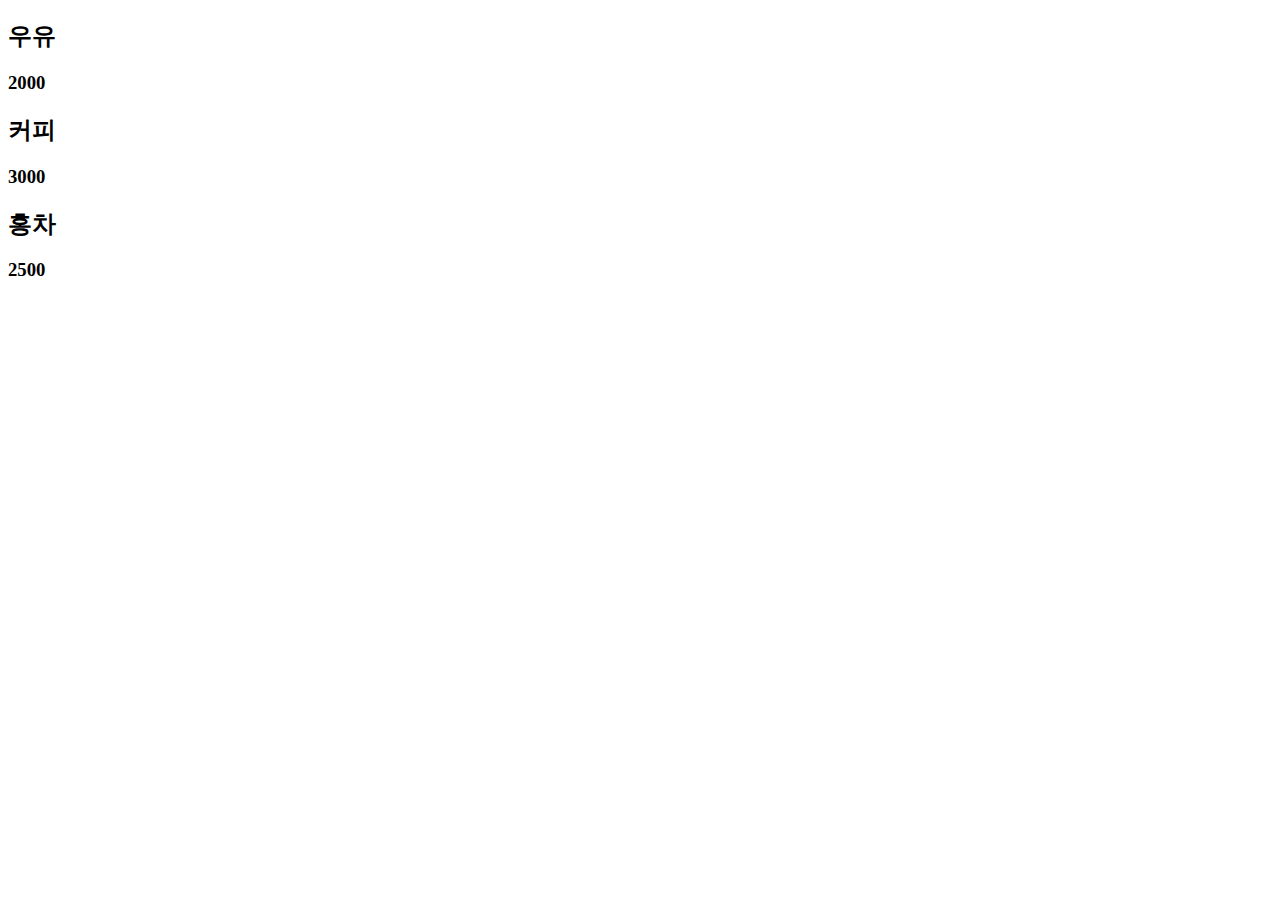
<file: ajax/src/main/webapp/data/data.html>
<!DOCTYPE html>
<html>
<head>
<meta charset="UTF-8">
<title>Insert title here</title>
</head>
<body>
	<h2>우유</h2>
	<h3>2000</h3>
	<h2>커피</h2>
	<h3>3000</h3>
	<h2>홍차</h2>
	<h3>2500</h3>
</body>
</html>
</file>
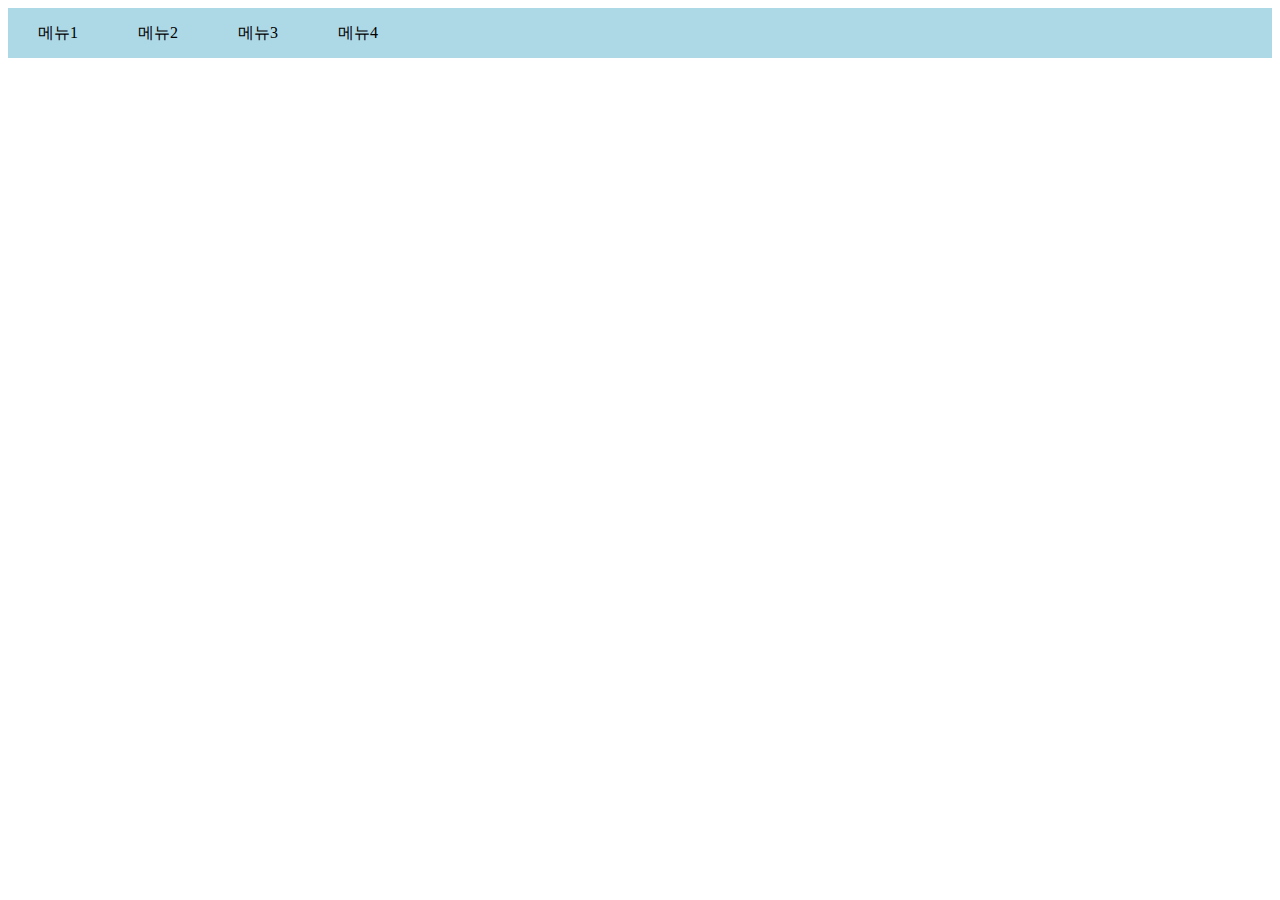
<file: ajax/src/main/webapp/javascript/getjson.html>
<!DOCTYPE html>
<html>
<head>
<meta charset="UTF-8">
<title>Insert title here</title>
<style>
	.container{
		display:flex;
		background:lightblue;
	}
	.box{
		width:100px;
		height:50px;
		display:flex;
		justify-content:center;
		align-items:center;
	}
</style>
</head>
<body>
	<div class="container">
		<div class="box">메뉴1</div>
		<div class="box">메뉴2</div>
		<div class="box">메뉴3</div>
		<div class="box">메뉴4</div>
	</div>
	<div id="contents"></div>
	<script src="./getjson.js"></script>
</body>
</html>
</file>
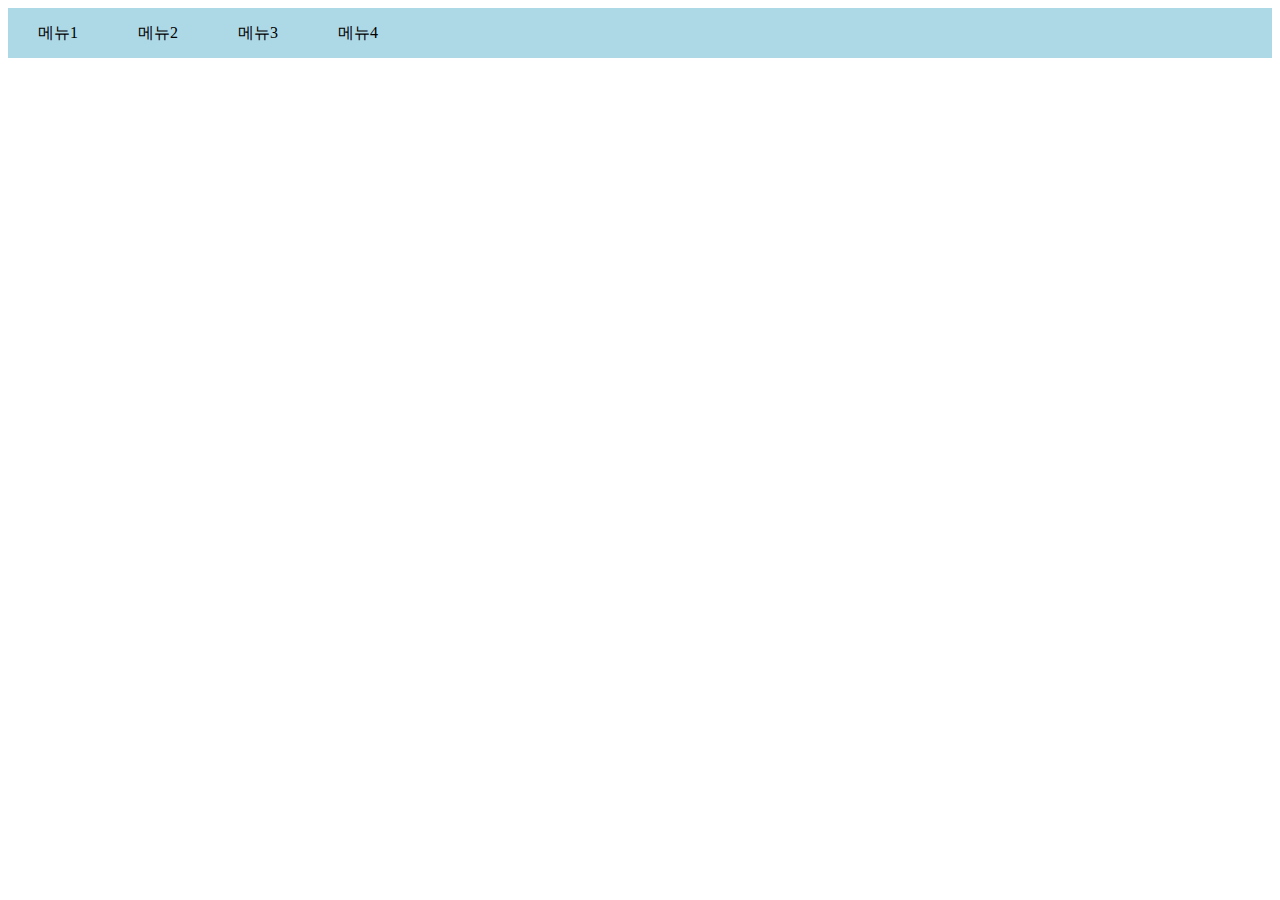
<file: ajax/src/main/webapp/javascript/getjsonArray.html>
<!DOCTYPE html>
<html>
<head>
<meta charset="UTF-8">
<title>Insert title here</title>
<style>
	.container{
		display:flex;
		background:lightblue;
	}
	.box{
		width:100px;
		height:50px;
		display:flex;
		justify-content:center;
		align-items:center;
	}
</style>
</head>
<body>
	<div class="container">
		<div class="box">메뉴1</div>
		<div class="box">메뉴2</div>
		<div class="box">메뉴3</div>
		<div class="box">메뉴4</div>
	</div>
	<div id="contents"></div>
	<script src="./getjsonArray.js"></script>
</body>
</html>
</file>
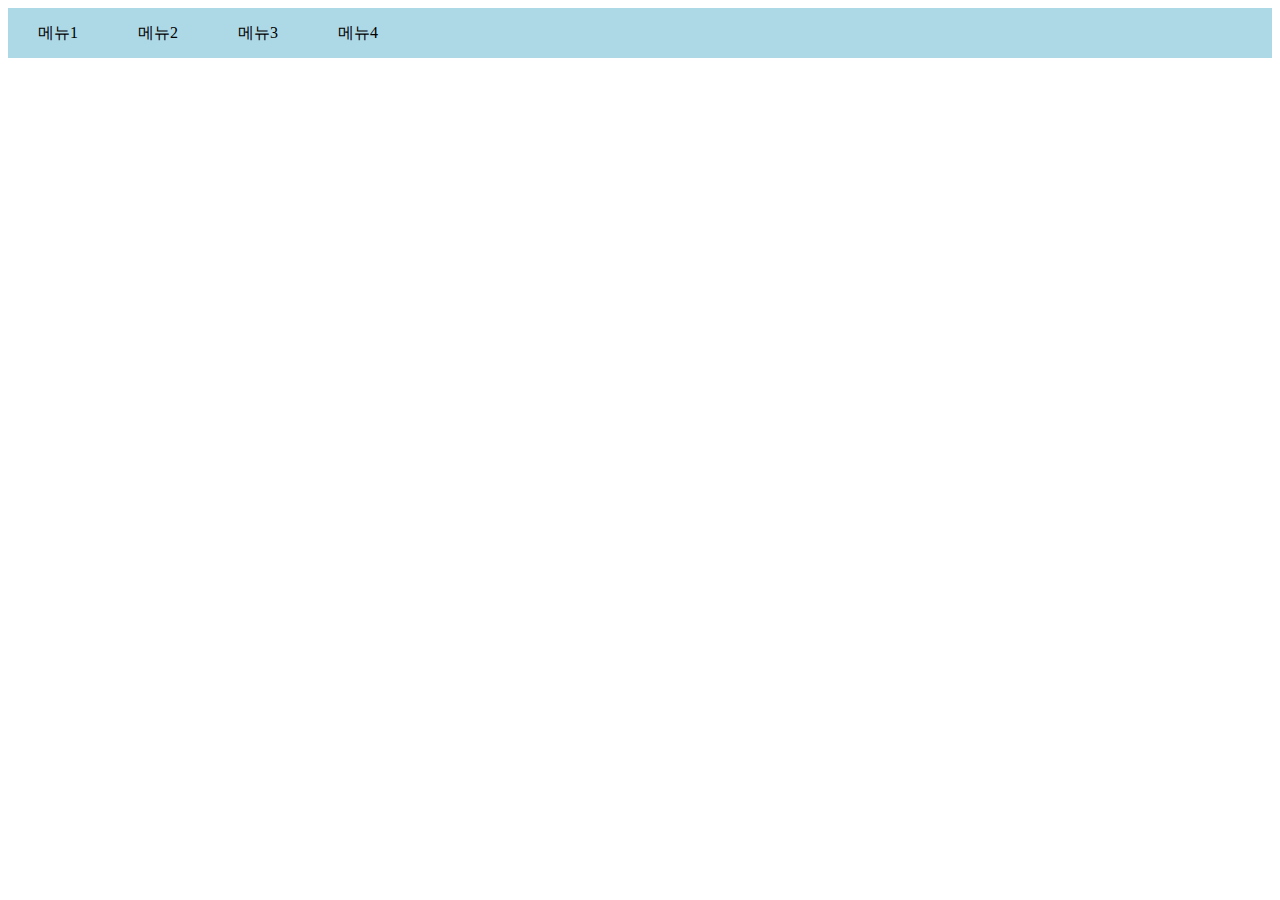
<file: ajax/src/main/webapp/javascript/getxml.html>
<!DOCTYPE html>
<html>
<head>
<meta charset="UTF-8">
<title>Insert title here</title>
<style>
	.container{
		display:flex;
		background:lightblue;
	}
	.box{
		width:100px;
		height:50px;
		display:flex;
		justify-content:center;
		align-items:center;
	}
</style>
</head>
<body>
	<div class="container">
		<div class="box">메뉴1</div>
		<div class="box">메뉴2</div>
		<div class="box">메뉴3</div>
		<div class="box">메뉴4</div>
	</div>
	<div id="contents"></div>
	<script src="./getxmlArray.js"></script>
</body>
</html>
</file>
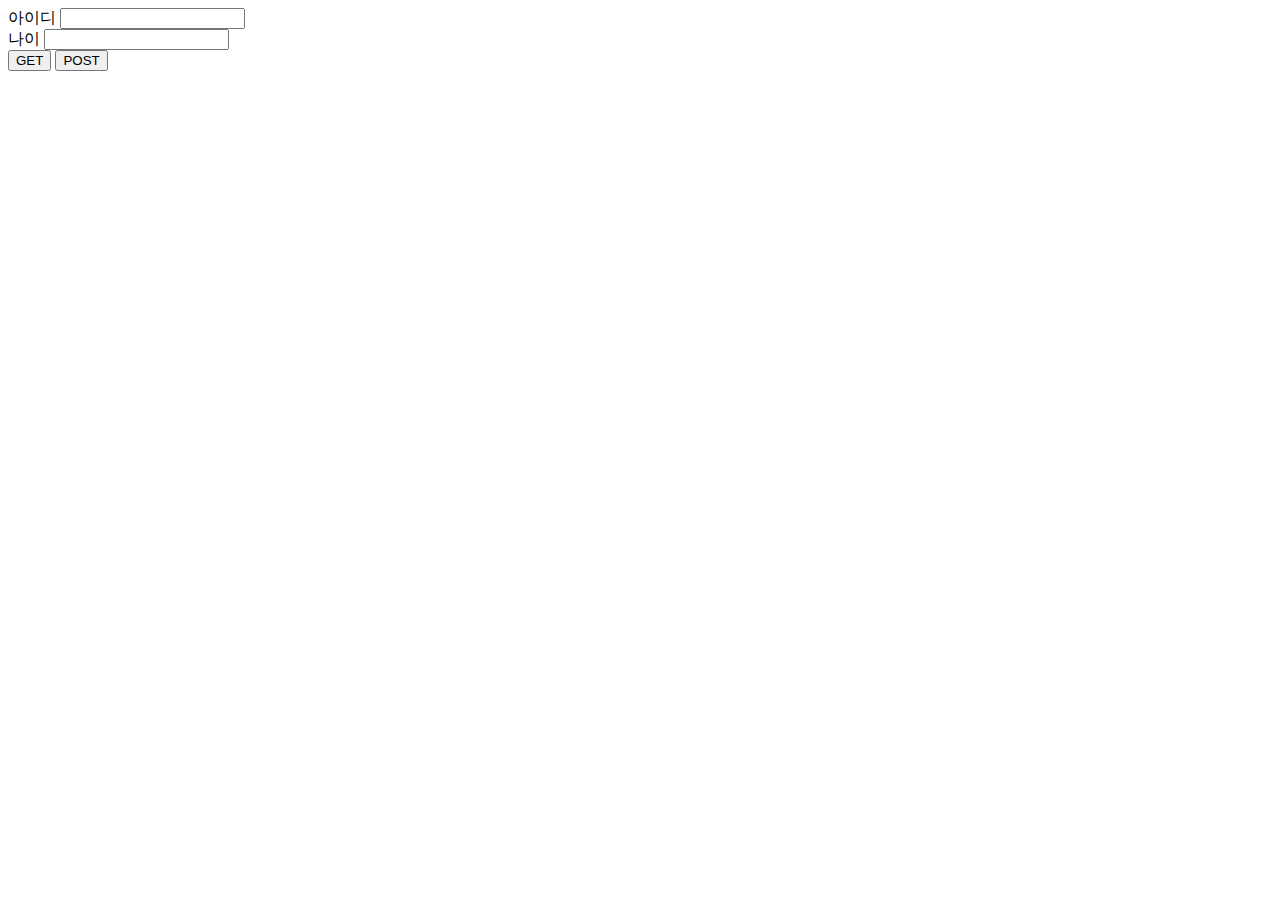
<file: ajax/src/main/webapp/javascript/sendForm.html>
<!DOCTYPE html>
<html>
<head>
<meta charset="UTF-8">
<title>Insert title here</title>
</head>
<body>
	<form action="">
		<div>
			<label for="userid">아이디</label> 
			<input type="text" name="userid" id="userid" />
		</div>
		<div>
			<label for="userid">나이</label> 
			<input type="text" name="age" id="age" />
		</div>
	</form>
	<div>
		<button id="get">GET</button>
		<button id="post">POST</button>
	</div>
	<script src="./sendForm.js"></script>
</body>
</html>
</file>
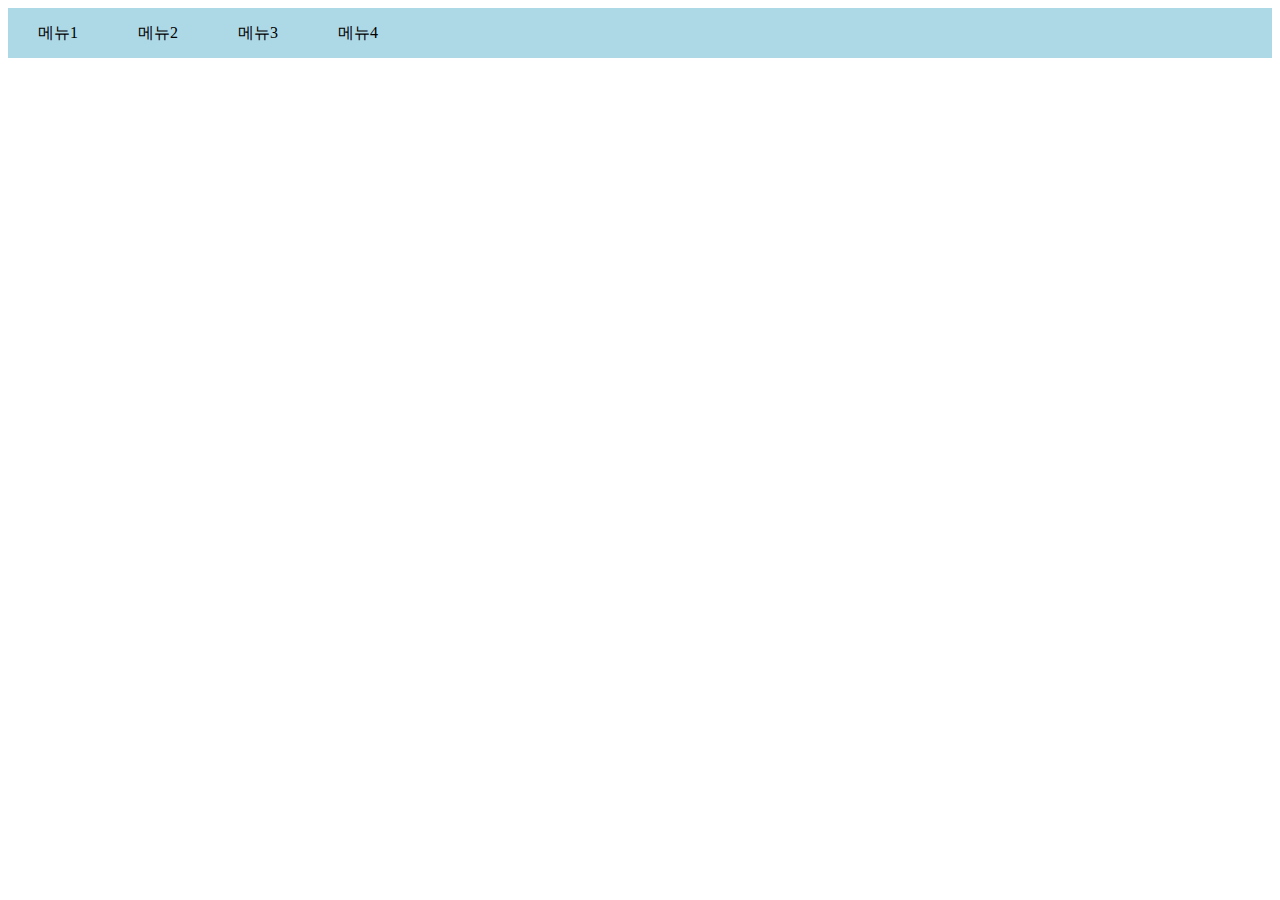
<file: ajax/src/main/webapp/jqeury/dataset.html>
<!DOCTYPE html>
<html>
<head>
<meta charset="UTF-8">
<title>Insert title here</title>
<style>
.container {
	display: flex;
	background: lightblue;
}

.box {
	width: 100px;
	height: 50px;
	display: flex;
	justify-content: center;
	align-items: center;
}
</style>
</head>
<body>
	<div class="container">
		<div class="box">메뉴1</div>
		<div class="box">메뉴2</div>
		<div class="box">메뉴3</div>
		<div class="box">메뉴4</div>
	</div>
	<div id="contents"></div>
	<script src="https://code.jquery.com/jquery-3.6.0.min.js"
		integrity="sha256-/xUj+3OJU5yExlq6GSYGSHk7tPXikynS7ogEvDej/m4="
		crossorigin="anonymous"></script>
	<script src="./dataset.js"></script>
</body>
</html>
</file>
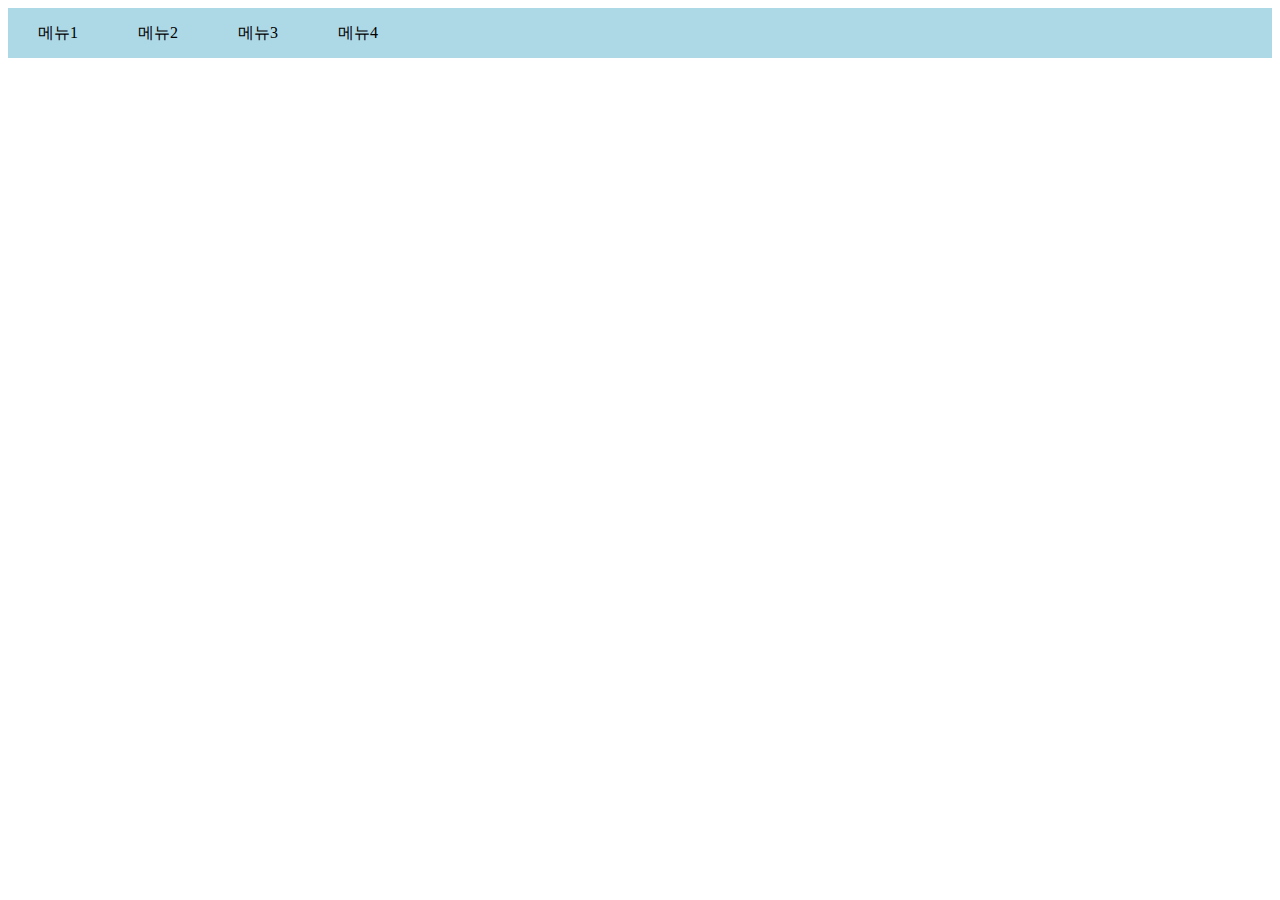
<file: ajax/src/main/webapp/jqeury/getjson.html>
<!DOCTYPE html>
<html>
<head>
<meta charset="UTF-8">
<title>Insert title here</title>
<style>
	.container{
		display:flex;
		background:lightblue;
	}
	.box{
		width:100px;
		height:50px;
		display:flex;
		justify-content:center;
		align-items:center;
	}
</style>
</head>
<body>
	<div class="container">
		<div class="box">메뉴1</div>
		<div class="box">메뉴2</div>
		<div class="box">메뉴3</div>
		<div class="box">메뉴4</div>
	</div>
	<div id="contents"></div>
	<script src="https://code.jquery.com/jquery-3.6.0.min.js" integrity="sha256-/xUj+3OJU5yExlq6GSYGSHk7tPXikynS7ogEvDej/m4=" crossorigin="anonymous"></script>
	<script src="./getjson.js"></script>
</body>
</html>
</file>
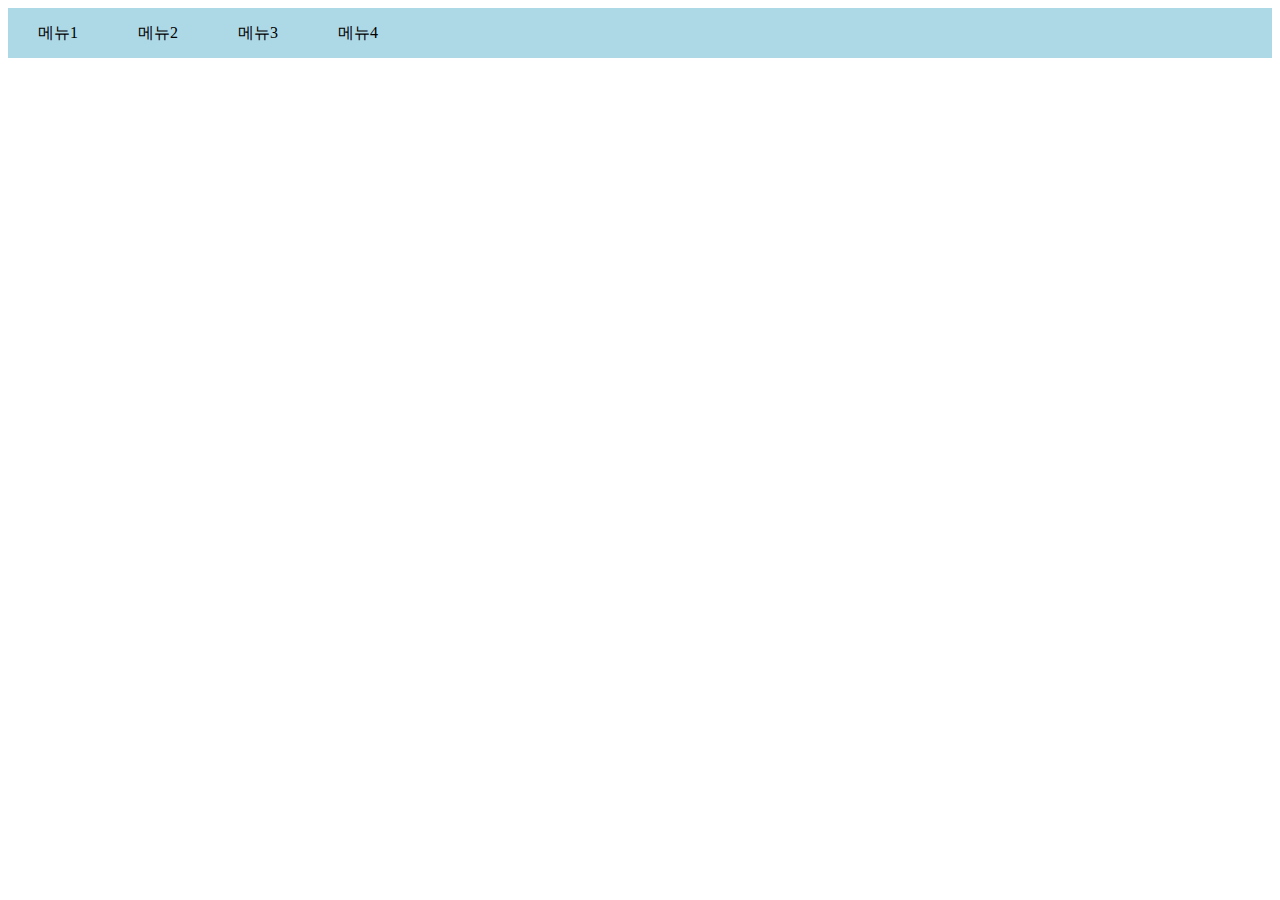
<file: ajax/src/main/webapp/jqeury/getjsonArray.html>
<!DOCTYPE html>
<html>
<head>
<meta charset="UTF-8">
<title>Insert title here</title>
<style>
	.container{
		display:flex;
		background:lightblue;
	}
	.box{
		width:100px;
		height:50px;
		display:flex;
		justify-content:center;
		align-items:center;
	}
</style>
</head>
<body>
	<div class="container">
		<div class="box">메뉴1</div>
		<div class="box">메뉴2</div>
		<div class="box">메뉴3</div>
		<div class="box">메뉴4</div>
	</div>
	<div id="contents"></div>
	<script src="https://code.jquery.com/jquery-3.6.0.min.js" integrity="sha256-/xUj+3OJU5yExlq6GSYGSHk7tPXikynS7ogEvDej/m4=" crossorigin="anonymous"></script>
	<script src="./getjsonArray.js"></script>
</body>
</html>
</file>
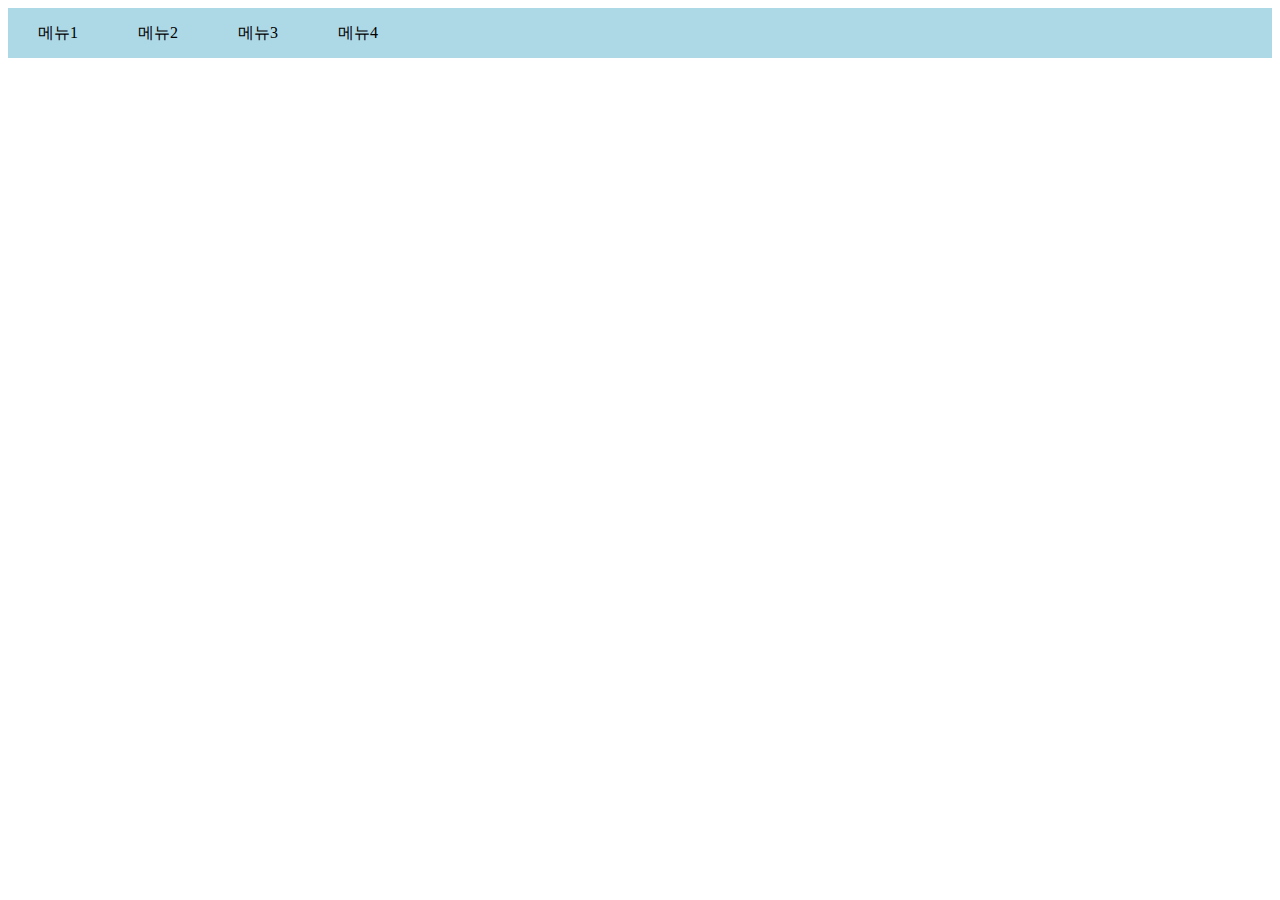
<file: ajax/src/main/webapp/jqeury/getxml.html>
<!DOCTYPE html>
<html>
<head>
<meta charset="UTF-8">
<title>Insert title here</title>
<style>
	.container{
		display:flex;
		background:lightblue;
	}
	.box{
		width:100px;
		height:50px;
		display:flex;
		justify-content:center;
		align-items:center;
	}
</style>
</head>
<body>
	<div class="container">
		<div class="box">메뉴1</div>
		<div class="box">메뉴2</div>
		<div class="box">메뉴3</div>
		<div class="box">메뉴4</div>
	</div>
	<div id="contents"></div>
	<script src="https://code.jquery.com/jquery-3.6.0.min.js" integrity="sha256-/xUj+3OJU5yExlq6GSYGSHk7tPXikynS7ogEvDej/m4=" crossorigin="anonymous"></script>
	<script src="./getxmlArray.js"></script>
	
</body>
</html>
</file>
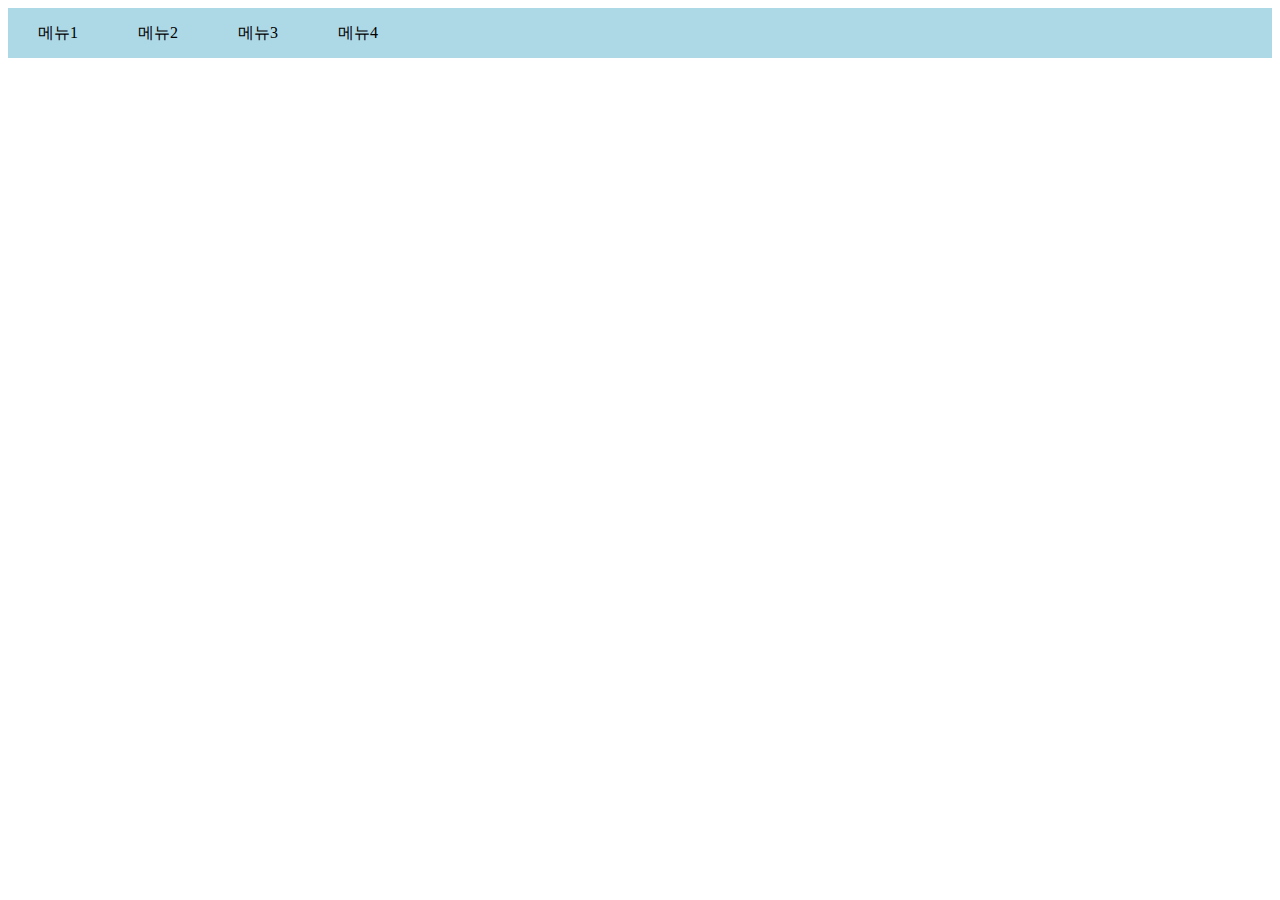
<file: ajax/src/main/webapp/jqeury/mock_data.html>
<!DOCTYPE html>
<html>
<head>
<meta charset="UTF-8">
<title>Insert title here</title>
<style>
	.container{
		display:flex;
		background:lightblue;
	}
	.box{
		width:100px;
		height:50px;
		display:flex;
		justify-content:center;
		align-items:center;
	}
</style>
</head>
<body>
	<div class="container">
		<div class="box">메뉴1</div>
		<div class="box">메뉴2</div>
		<div class="box">메뉴3</div>
		<div class="box">메뉴4</div>
	</div>
	<div id="contents"></div>

<script src="https://code.jquery.com/jquery-3.6.0.min.js" integrity="sha256-/xUj+3OJU5yExlq6GSYGSHk7tPXikynS7ogEvDej/m4=" crossorigin="anonymous"></script>
<script src="./mock_data.js"></script>
</body>
</html>
</file>
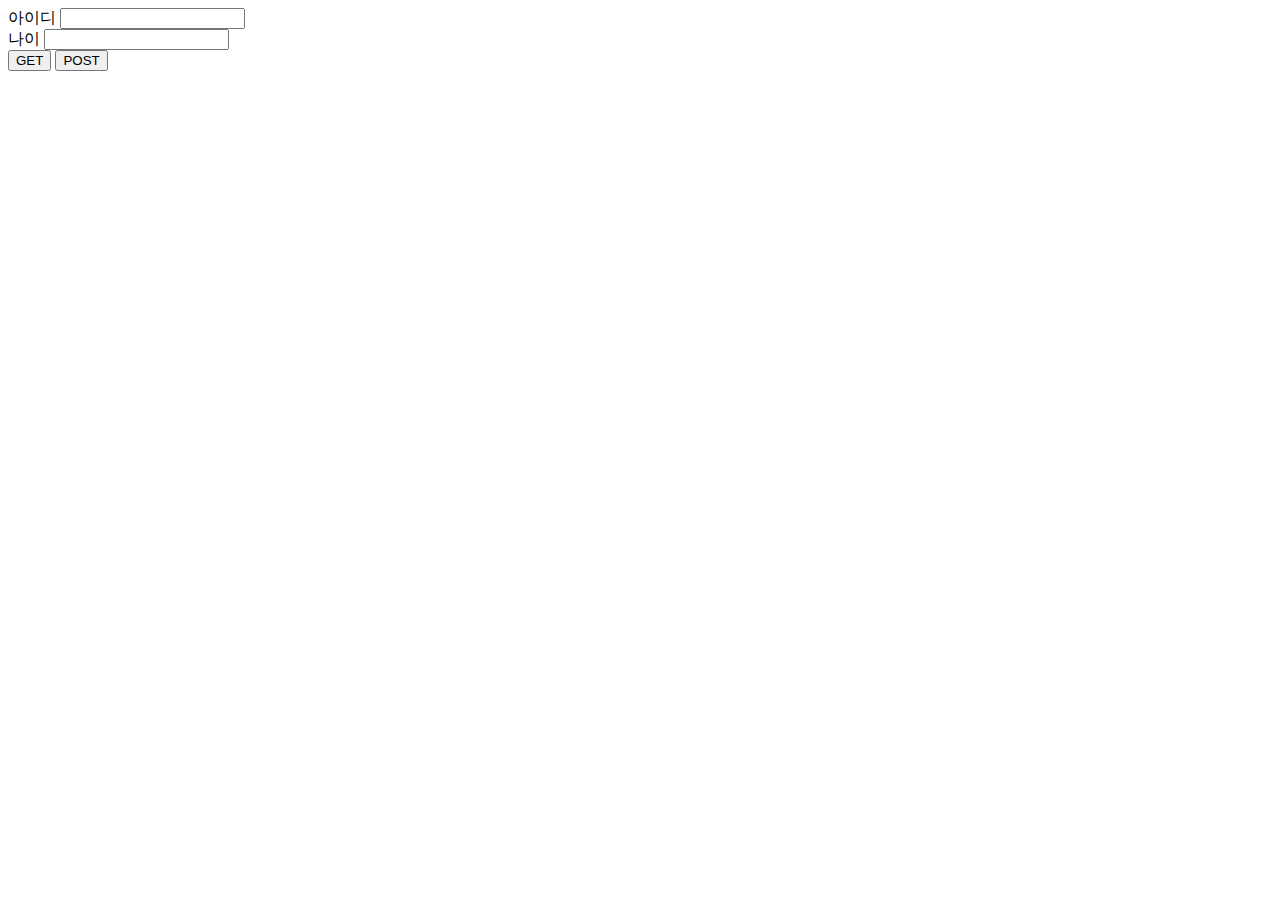
<file: ajax/src/main/webapp/jqeury/sendForm.html>
<!DOCTYPE html>
<html>
<head>
<meta charset="UTF-8">
<title>Insert title here</title>
</head>
<body>
	<form action="">
		<div>
			<label for="userid">아이디</label> 
			<input type="text" name="userid" id="userid" />
		</div>
		<div>
			<label for="userid">나이</label> 
			<input type="text" name="age" id="age" />
		</div>
	</form>
	<div>
		<button id="get">GET</button>
		<button id="post">POST</button>
	</div>
	<script src="https://code.jquery.com/jquery-3.6.0.min.js" integrity="sha256-/xUj+3OJU5yExlq6GSYGSHk7tPXikynS7ogEvDej/m4=" crossorigin="anonymous"></script>
	<script src="./sendForm.js"></script>
</body>
</html>
</file>
